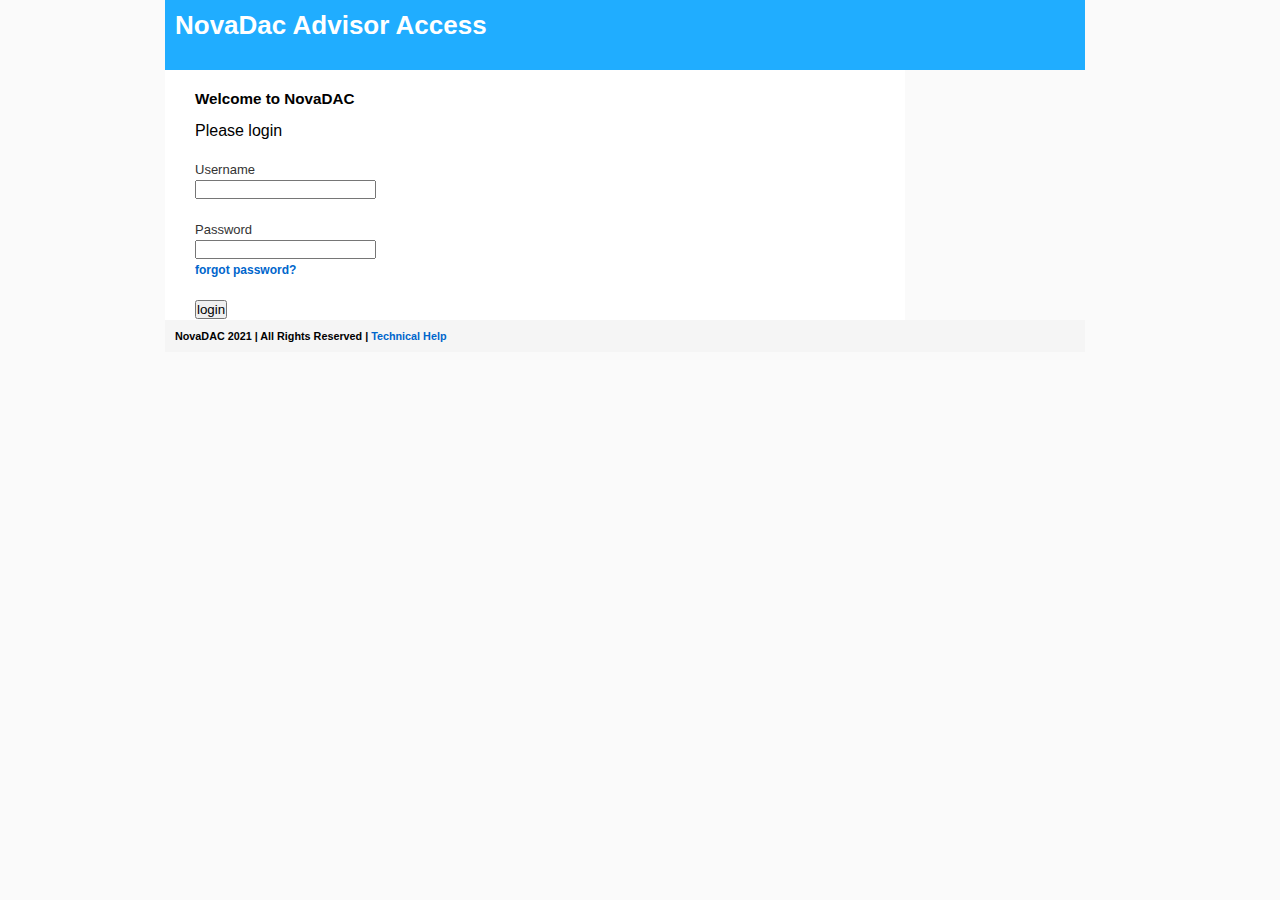
<file: html/index.html>
<!DOCTYPE html>
<html lang = "en">
<head>
  <meta charset = "utf-8">
  <meta http-equiv="X-UA-Compatible" content="IE=9">
  <link rel = "stylesheet" href = "dac_default.css">
  <title> Advisor Login - NovaDAC v0.1 </title>
</head>
<body>
<div id = "wrapper">
  <div id = "header">
    <h1>NovaDac Advisor Access</h1>
  </div>
  <div id = "content">
    <h3> Welcome to NovaDAC</h3>
    <br>
    <p1>Please login</p1>
    <form>
        <br><label for = "username">Username</label><br>
        <input type = "text" id = "username" name = "username"><br>
        <br><label for = "password">Password</label><br>
        <input type = "text" id = "password" name = "password"><br>
        <p3><a href = "forgot_password.html">forgot password?</a></p3><br>
        <br><input type = "submit" value = "login">
    </form>
  </div>
  <div id = "footer">
    <h5>NovaDAC 2021 | All Rights Reserved | <a href = "technical.html">Technical Help</a></h5>
  </div>
</div>
<script>
  console.log("javascript test successful")
</script>
</body>
</html>
</file>
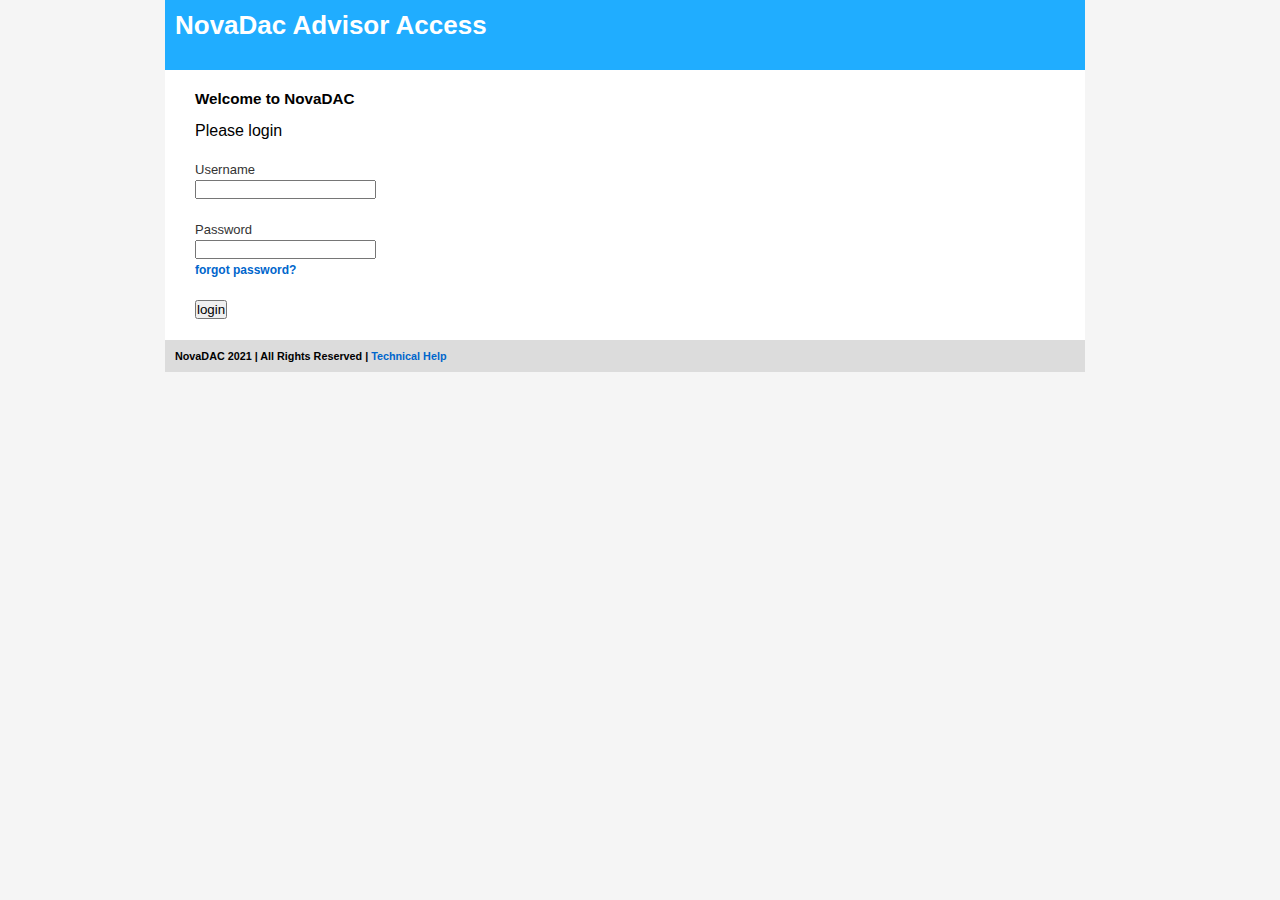
<file: internal/forms/index.html>
<!DOCTYPE html>
<html lang = "en">
<head>
  <meta charset = "utf-8">
  <meta http-equiv="X-UA-Compatible" content="IE=9">
  <link rel = "stylesheet" href = "dac_login.css">
  <title> Advisor Login - NovaDAC v0.1 </title>
</head>
<body>
<div id = "wrapper">
  <div id = "header">
    <h1>NovaDac Advisor Access</h1>
  </div>
  <div id = "content">
    <h3> Welcome to NovaDAC</h3>
    <br>
    <p1>Please login</p1>
    <form>
        <br><label for = "username">Username</label><br>
        <input type = "text" id = "username" name = "username"><br>
        <br><label for = "password">Password</label><br>
        <input type = "text" id = "password" name = "password"><br>
        <p3><a href = "forgot_password.html">forgot password?</a></p3><br>
        <br><input type = "submit" value = "login">
        <br>
    </form>
  </div>
  <div id = "footer">
    <h5>NovaDAC 2021 | All Rights Reserved | <a href = "technical.html">Technical Help</a></h5>
  </div>
</div>
<script>
  console.log("javascript test successful")
</script>
</body>
</html>
</file>
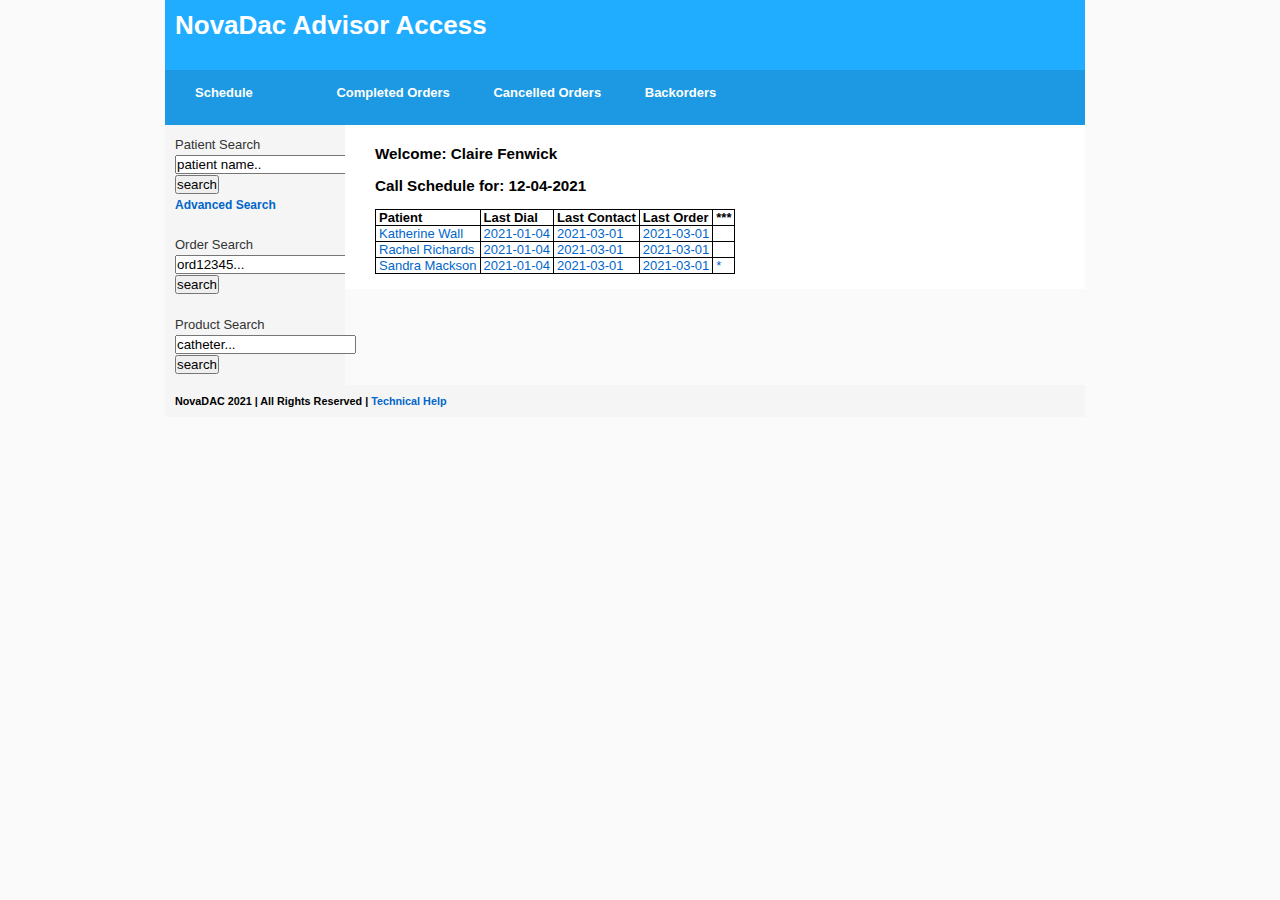
<file: html/advisor_home.html>
<!DOCTYPE html>
<html lang = "en">
<head>
  <meta charset = "utf-8">
  <meta http-equiv="X-UA-Compatible" content="IE=9">
  <link rel = "stylesheet" href = "dac_default.css">
  <title> Advisor Home - NovaDAC v0.1 </title>
</head>
<body>
<div id = "wrapper">
  <div id = "header">
    <h1>NovaDac Advisor Access<h1>
  </div>
  <div id = "navigation">
    <h4>Schedule<h4>
    <h4>Completed Orders</h4>
    <h4>Cancelled Orders</h4>
    <h4>Backorders</h4>
  </div>
  <div id = "leftcolumn">
    <form>
      <label for = "patient_search">Patient Search</label><br>
      <input type = "text" id = "patient_search" name = "patient_search" value = "patient name.." onfocus="this.value=''"><br>
      <input type = "submit" value = "search"><br>
      <p3><a href = "advanced_search.html">Advanced Search</a></p3>
      <br>
      <br><label for = "order_search">Order Search</label><br>
      <input type = "text" id = "order_search" name = "order_search" value = "ord12345..." onfocus="this.value=''"><br>
      <input type = "submit" value = "search"><br>
      <br><label for = "product_search">Product Search</label><br>
      <input type = "text" id = "product_search" name = "product_search" value = "catheter..." onfocus="this.value=''"><br>
      <input type = "submit" value = "search">
  </form>
  </div>
  <div id = "content">
    <h3> Welcome: Claire Fenwick</h3>
    <br>
    <h3>Call Schedule for: 12-04-2021</h3>
    <br>
    <table>
      <tr>
        <th>Patient</th>
        <th>Last Dial</th>
        <th>Last Contact</th>
        <th>Last Order</th>
        <th>***</th>
      </tr>
      <tr>
        <td>Katherine Wall</td>
        <td>2021-01-04</td>
        <td>2021-03-01</td>
        <td>2021-03-01</td>
        <td></td>
      </tr>
      <tr>
        <td>Rachel Richards</td>
        <td>2021-01-04</td>
        <td>2021-03-01</td>
        <td>2021-03-01</td>
        <td></td>
      </tr>
      <tr>
        <td>Sandra Mackson</td>
        <td>2021-01-04</td>
        <td>2021-03-01</td>
        <td>2021-03-01</td>
        <td>*</td>
      </tr>
    </table>
    <br>
  </div>
  <div id = "footer">
    <h5>NovaDAC 2021 | All Rights Reserved | <a href = "technical.html">Technical Help</a></h5>
  </div>
</div>
<script>
  console.log("javascript test successful")
</script>
</body>
</html>
</file>
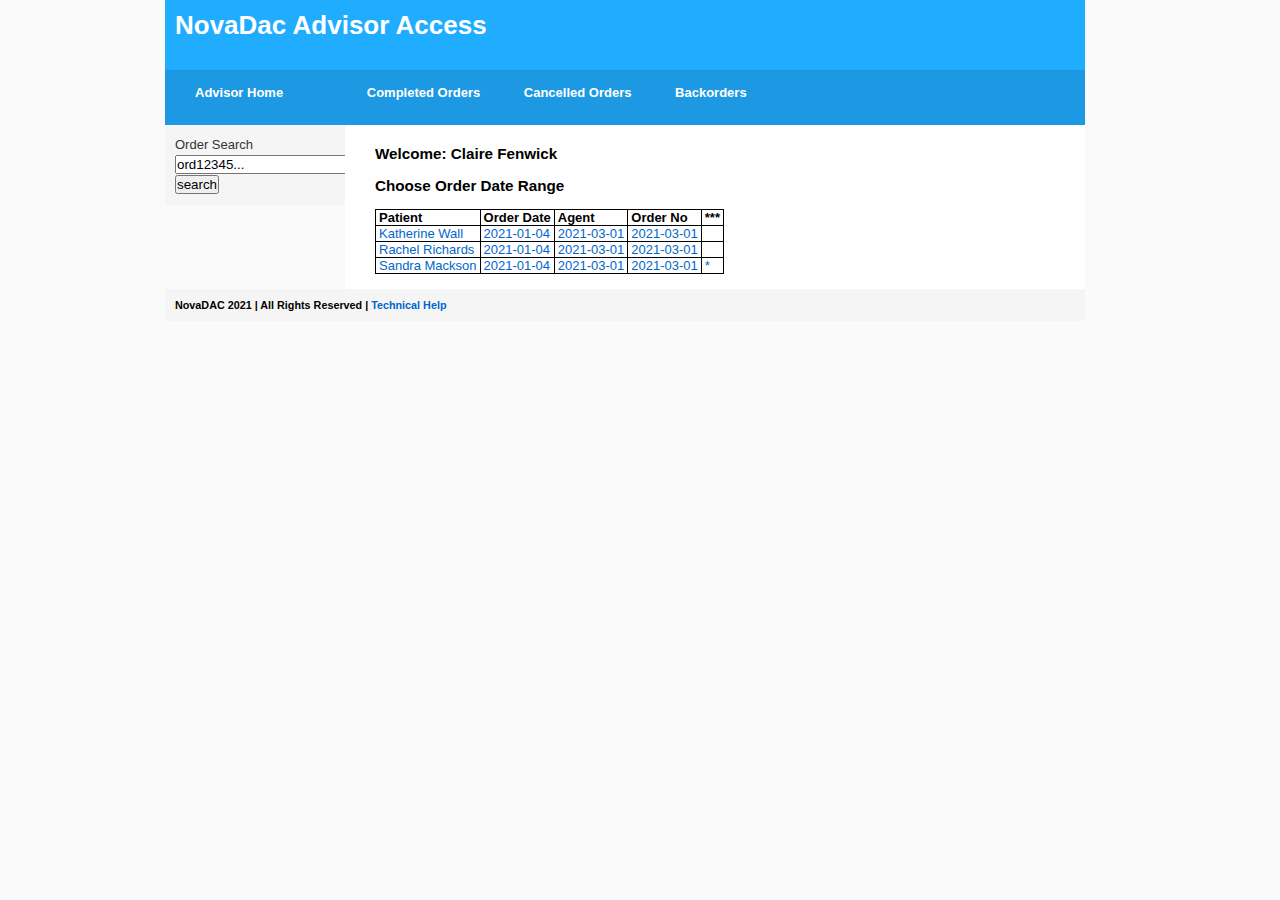
<file: html/order_search.html>
<!DOCTYPE html>
<html lang = "en">
<head>
  <meta charset = "utf-8">
  <meta http-equiv="X-UA-Compatible" content="IE=9">
  <link rel = "stylesheet" href = "dac_default.css">
  <title> Order Search - NovaDAC v0.1 </title>
</head>
<body>
<div id = "wrapper">
  <div id = "header">
    <h1>NovaDac Advisor Access<h1>
  </div>
  <div id = "navigation">
    <h4>Advisor Home<h4>
    <h4>Completed Orders</h4>
    <h4>Cancelled Orders</h4>
    <h4>Backorders</h4>
  </div>
  <div id = "leftcolumn">
    <form>
      <label for = "order_search">Order Search</label><br>
      <input type = "text" id = "order_search" name = "order_search" value = "ord12345..." onfocus="this.value=''"><br>
      <input type = "submit" value = "search"><br>
  </div>
  <div id = "content">
    <h3> Welcome: Claire Fenwick</h3>
    <br>
    <h3>Choose Order Date Range</h3>
    <br>
    <table>
      <tr>
        <th>Patient</th>
        <th>Order Date</th>
        <th>Agent</th>
        <th>Order No</th>
        <th>***</th>
      </tr>
      <tr>
        <td>Katherine Wall</td>
        <td>2021-01-04</td>
        <td>2021-03-01</td>
        <td>2021-03-01</td>
        <td></td>
      </tr>
      <tr>
        <td>Rachel Richards</td>
        <td>2021-01-04</td>
        <td>2021-03-01</td>
        <td>2021-03-01</td>
        <td></td>
      </tr>
      <tr>
        <td>Sandra Mackson</td>
        <td>2021-01-04</td>
        <td>2021-03-01</td>
        <td>2021-03-01</td>
        <td>*</td>
      </tr>
    </table>
    <br>
  </div>
  <div id = "footer">
    <h5>NovaDAC 2021 | All Rights Reserved | <a href = "technical.html">Technical Help</a></h5>
  </div>
</div>
<script>
  console.log("javascript test successful")
</script>
</body>
</html>
</file>
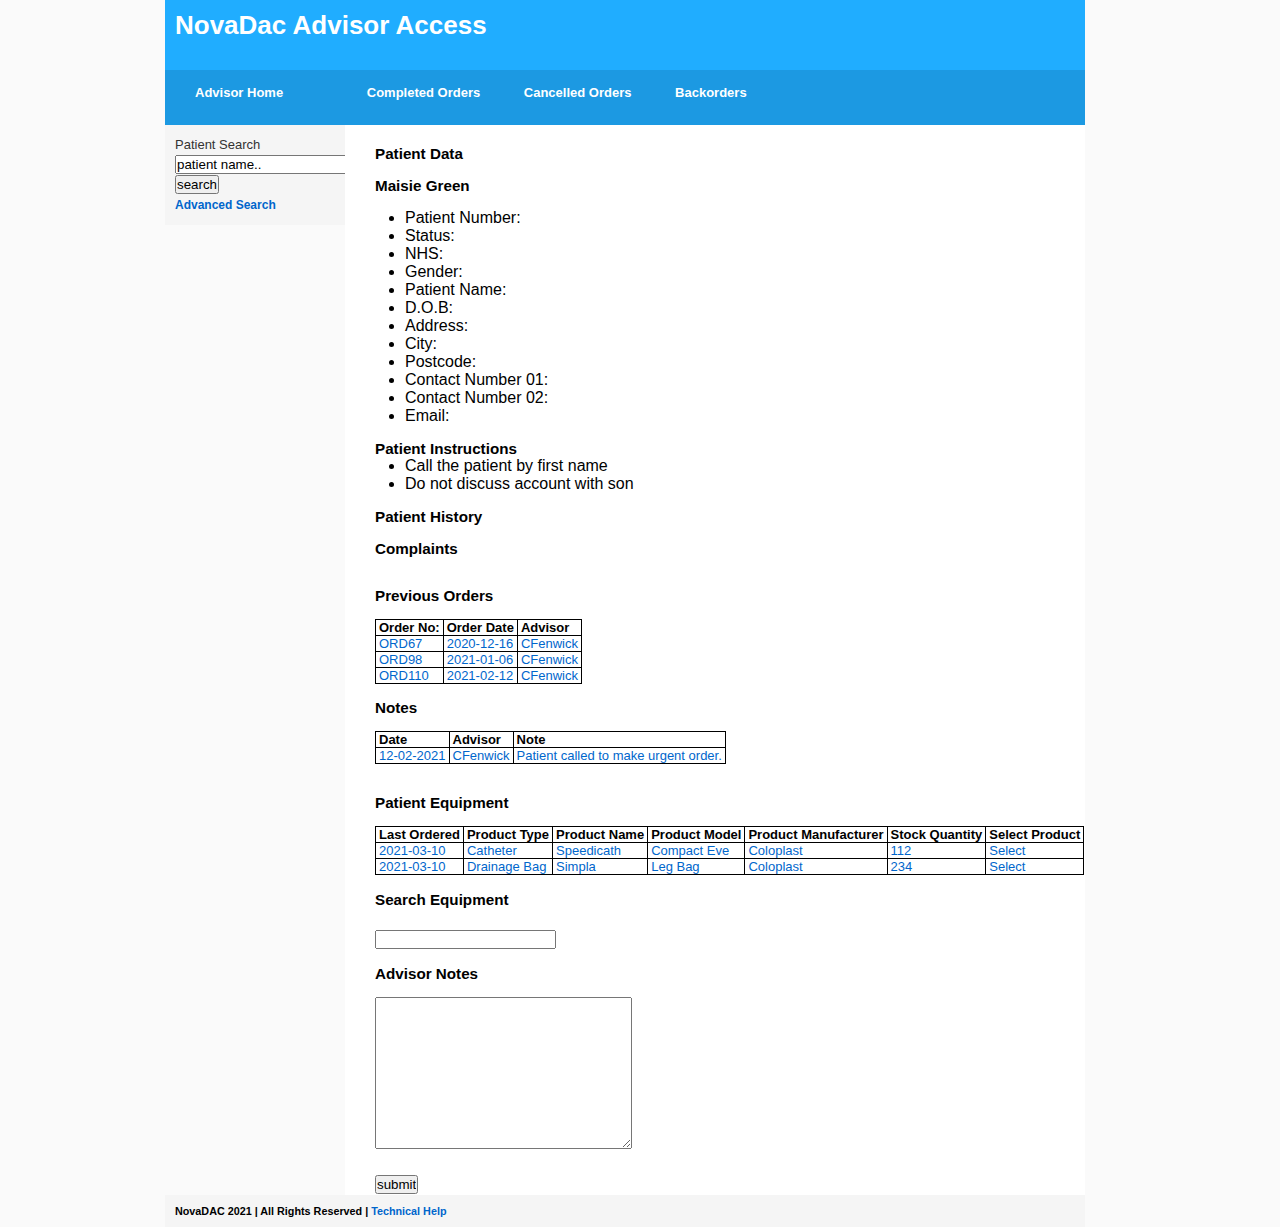
<file: html/patient_home.html>
<!DOCTYPE html>
<html lang = "en">
<head>
  <meta charset = "utf-8">
  <meta http-equiv="X-UA-Compatible" content="IE=9">
  <link rel = "stylesheet" href = "dac_default.css">
  <title> Patient Home - NovaDAC v0.1 </title>
</head>
<body>
<div id = "wrapper">
  <div id = "header">
    <h1>NovaDac Advisor Access<h1>
  </div>
  <div id = "navigation">
    <h4>Advisor Home<h4>
    <h4>Completed Orders</h4>
    <h4>Cancelled Orders</h4>
    <h4>Backorders</h4>
  </div>
  <div id = "leftcolumn">
    <form>
      <label for = "patient_search">Patient Search</label><br>
      <input type = "text" id = "patient_search" name = "patient_search" value = "patient name.." onfocus="this.value=''"><br>
      <input type = "submit" value = "search"><br>
      <p3><a href = "advanced_search.html">Advanced Search</a></p3>
      <br>
  </form>
  </div>
  <div id = "content">
    <h3>Patient Data</h3>
    <br>
    <h3>Maisie Green</h3>
    <br>
    <ul>
      <li>Patient Number:</li>
      <li>Status:</li>
      <li>NHS:</li>
      <li>Gender:</li>
      <li>Patient Name:</li>
      <li>D.O.B:</li>
      <li>Address:</li>
      <li>City:</li>
      <li>Postcode:</li>
      <li>Contact Number 01:</li>
      <li>Contact Number 02:</li>
      <li>Email:</li>
    </ul>
    <br>
    <h3>Patient Instructions</h3>
    <ul>
      <li>Call the patient by first name</li>
      <li>Do not discuss account with son</li>
    </ul>
    <br>
    <h3>Patient History</h3>
    <br>
    <h3>Complaints</h3>
    <h4>No Outstanding Complaints</h4>
    <br>
    <h3>Previous Orders</h3>
    <br>
    <table>
      <tr>
        <th>Order No:</th>
        <th>Order Date</th>
        <th>Advisor</th>
      </tr>
      <tr>
        <td>ORD67</td>
        <td>2020-12-16</td>
        <td>CFenwick</td>
      </tr>
      <tr>
        <td>ORD98</td>
        <td>2021-01-06</td>
        <td>CFenwick</td>
      </tr>
      <tr>
        <td>ORD110</td>
        <td>2021-02-12</td>
        <td>CFenwick</td>
      </tr>
    </table>
    <br>
    <h3>Notes</h3>
    <br>
    <table>
      <tr>
        <th>Date</th>
        <th>Advisor</th>
        <th>Note</th>
      </tr>
      <tr>
        <td>12-02-2021</td>
        <td>CFenwick</td>
        <td>Patient called to make urgent order.</td>
      </tr>
    </table>
    <br>
    <br>
    <h3>Patient Equipment</h3>
    <br>
    <table>
      <tr>
        <th>Last Ordered</th>
        <th>Product Type</th>
        <th>Product Name</th>
        <th>Product Model</th>
        <th>Product Manufacturer</th>
        <th>Stock Quantity</th>
        <th>Select Product</th>
      </tr>
      <tr>
        <td>2021-03-10</td>
        <td>Catheter</td>
        <td>Speedicath</td>
        <td>Compact Eve</td>
        <td>Coloplast</td>
        <td>112</td>
        <td><o>Select</o></td>
      </tr>
      <tr>
        <td>2021-03-10</td>
        <td>Drainage Bag</td>
        <td>Simpla</td>
        <td>Leg Bag</td>
        <td>Coloplast</td>
        <td>234</td>
        <td>Select</td>
      </tr>
    </table>
    <br>
    <form>
      <label for = "add_equipment"><h3>Search Equipment</h3></label><br>
      <input type = "text" id = "add_equipment" name = "add_equipment"><br>
    </form>
    <br>
    <h3>Advisor Notes</h3>
    <br>
    <form>
        <textarea rows = "10" cols = "30" name = "notes"></textarea>
        <br>
        <br>
        <input type = "submit" value = "submit">
    </form>
  </div>
  <div id = "footer">
    <h5>NovaDAC 2021 | All Rights Reserved | <a href = "technical.html">Technical Help</a></h5>
  </div>
</div>
<script>
  console.log("javascript test successful")
</script>
</body>
</html>
</file>
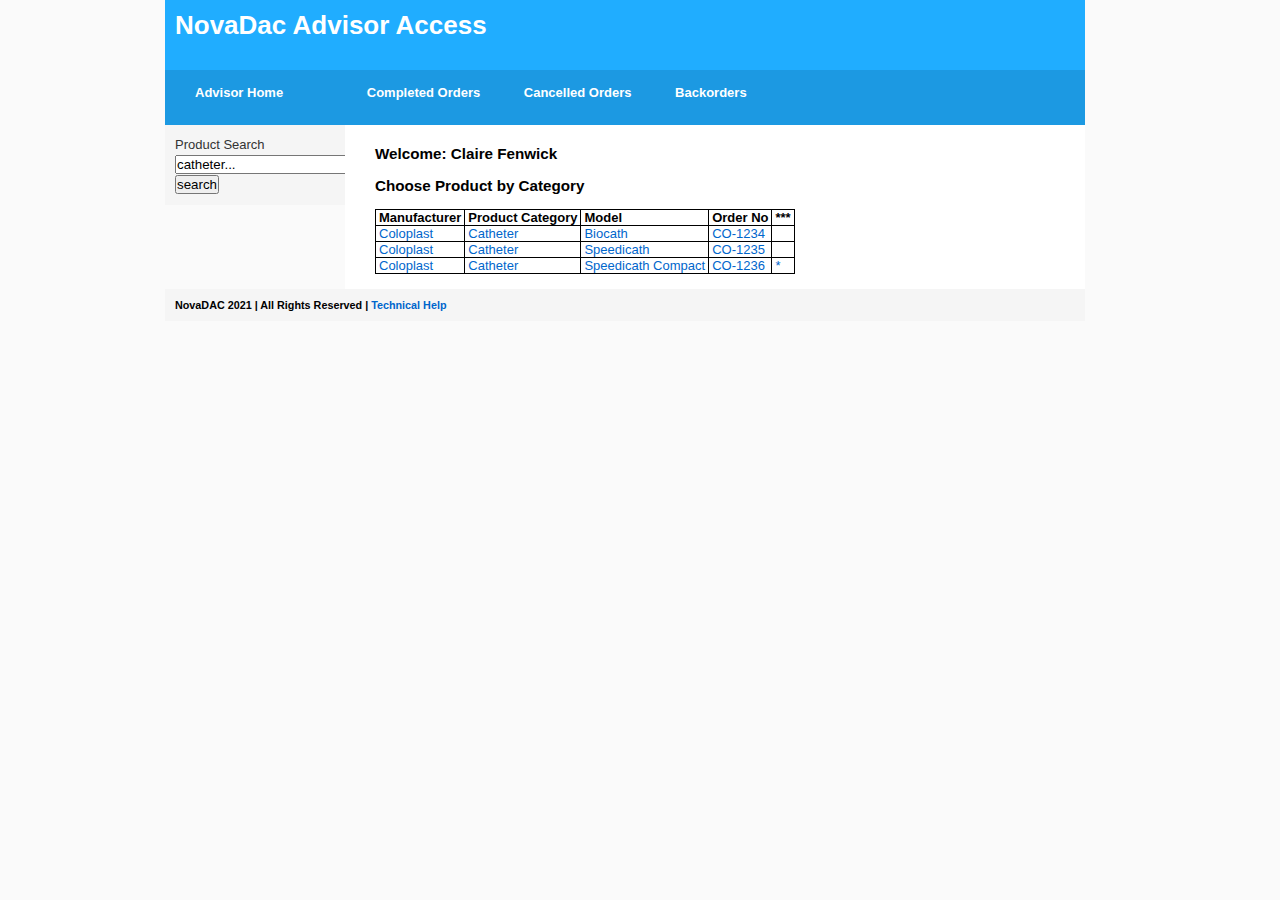
<file: html/product_search.html>
<!DOCTYPE html>
<html lang = "en">
<head>
  <meta charset = "utf-8">
  <meta http-equiv="X-UA-Compatible" content="IE=9">
  <link rel = "stylesheet" href = "dac_default.css">
  <title> Product Search - NovaDAC v0.1 </title>
</head>
<body>
<div id = "wrapper">
  <div id = "header">
    <h1>NovaDac Advisor Access<h1>
  </div>
  <div id = "navigation">
    <h4>Advisor Home<h4>
    <h4>Completed Orders</h4>
    <h4>Cancelled Orders</h4>
    <h4>Backorders</h4>
  </div>
  <div id = "leftcolumn">
    <form>
      <label for = "product_search">Product Search</label><br>
      <input type = "text" id = "product_search" name = "product_search" value = "catheter..." onfocus="this.value=''"><br>
      <input type = "submit" value = "search">
  </form>
  </div>
  <div id = "content">
    <h3> Welcome: Claire Fenwick</h3>
    <br>
    <h3>Choose Product by Category</h3>
    <br>
    <table>
      <tr>
        <th>Manufacturer</th>
        <th>Product Category</th>
        <th>Model</th>
        <th>Order No</th>
        <th>***</th>
      </tr>
      <tr>
        <td>Coloplast</td>
        <td>Catheter</td>
        <td>Biocath</td>
        <td>CO-1234</td>
        <td></td>
      </tr>
      <tr>
        <td>Coloplast</td>
        <td>Catheter</td>
        <td>Speedicath</td>
        <td>CO-1235</td>
        <td></td>
      </tr>
      <tr>
        <td>Coloplast</td>
        <td>Catheter</td>
        <td>Speedicath Compact</td>
        <td>CO-1236</td>
        <td>*</td>
      </tr>
    </table>
    <br>
  </div>
  <div id = "footer">
    <h5>NovaDAC 2021 | All Rights Reserved | <a href = "technical.html">Technical Help</a></h5>
  </div>
</div>
<script>
  console.log("javascript test successful")
</script>
</body>
</html>
</file>
<file: html/dac_default.css>
body {
    background-color: rgb(250, 250, 250);
    width: 960px;
    margin: 0 auto;
}

h1 {
    font-family: Arial, Helvetica, sans-serif;
    color: white;
}

h2 {
    font-family: Arial, Helvetica, sans-serif;
    color: white;
}

h3 {
    font-family: Arial, Helvetica, sans-serif;
    color: black;
}

h4 {
    font-family: Arial, Helvetica, sans-serif;
    color: rgb(255, 255, 255);
}

h5 {
    size: 16px;
    font-family: Arial, Helvetica, sans-serif;
    color: black;
}

note {
    font-size: 14px;
}

p {
    font-size: 14px;
    font-family: Arial, Helvetica, sans-serif;
}

p1 {
    font-size: 16px;
    color: black;
    font-family: Arial, Helvetica, sans-serif;
}

p2 {
    font-size: 14px;
    color: black;
    font-family: Arial, Helvetica, sans-serif;
}

p3 {
    font-size: 12px;
    font-weight: bold;
    color: black;
    font-family: Arial, Helvetica, sans-serif;
}

p4 {
    font-size: 16px;
    color: white;
    font-family: Arial, Helvetica, sans-serif;
}

a:link {
    color: rgb(0, 102, 204);
    text-decoration: none;
}

a:hover {
    color: rgb(0, 0, 0);
    text-decoration: none;
}

a:visited {
    color: rgb(0, 102, 204);
    text-decoration: none;
}

a:active {
    color: rgb(0, 102, 204);
    text-decoration: none;
}

form {
    line-height: 20px;
    width: 200px;
    font-family: Arial, Helvetica, sans-serif;
}

input {
    font-family: Arial, Helvetica, sans-serif;
}

* { padding: 0; margin: 0; }

body {
 font-family: Arial, Helvetica, sans-serif;
 font-size: 13px;
}

#wrapper {
 margin: 0 auto;
 width: 950px;
}
#header {
 color: #333;
 width: 900px;
 float: left;
 padding: 10px;
 height: 50px;
 margin: 0px 0px 0px 0px;
 background-color: rgb(32, 173, 255);
}
#navigation {
    color: white;
    width: 900px;
    float: left;
    padding: 10px;
    padding-top: 15px;
    height: 30px;
    margin: 0px 0px 0px 0px;
    background-color: rgb(28, 153, 226);
}

#navigation h4 {
    display: inline;
    padding: 20px;
}

#leftcolumn {
 color: #333;
 background: rgb(245, 245, 245);
 margin: 0px 0px 0px 0px;
 padding: 10px;
 height: auto;
 width: 160px;
 float: left;
}
#content {
 float: left;
 color: #333;
 background: white;
 margin: 0px 0px 0px 0px;
 padding-left: 30px;
 padding-top: 20px;
 height: auto;
 width: 710px;
 display: inline;
}

#footer {
 width: 900px;
 clear: both;
 color: #333;
 background-color:rgb(245, 245, 245);
 margin: 0px 0px 0px 0px;
 padding: 10px;
 position: centrer;
}

#footer h5 {
    position: center;
}

ul {
    margin-left: 20px;
    font-family: Arial, Helvetica, sans-serif;
}

ol {
    margin-left: 20px;
    font-family: Arial, Helvetica, sans-serif;
    font-size: 15px;
    color: rgb(0, 0, 0);
}

li {
    margin-left: 10px;
    font-size: 16px;
    color: rgb(0, 0, 0);
}

ol li {
    margin-left: 20px;
    font-size: 15px;
    color: rgb(0, 102, 204);
}

ol li :hover {
    color: rgb(100, 100, 100);
    text-decoration: none;
}

table {
    text-align: left;
    font-family: Arial, Helvetica, sans-serif;
    width: auto;
    border: 1px solid black;
    border-collapse: collapse;
}

table th {
    padding-left: 3px;
    padding-right: 3px;
    border: 1px solid rgb(0, 0, 0);
    border-collapse: collapse;
    color: rgb(0, 0, 0);
}

table td {
    border: 1px solid rgb(0, 0, 0);
    padding-left: 3px;
    padding-right: 3px;
    color:rgb(0, 102, 204)
}
</file>
<file: internal/forms/dac_login.css>
body {
    background-color: rgb(245, 245, 245);
    width: 960px;
    margin: 0 auto;
}

h1 {
    font-family: Arial, Helvetica, sans-serif;
    color: white;
}

h2 {
    font-family: Arial, Helvetica, sans-serif;
    color: white;
}

h3 {
    font-family: Arial, Helvetica, sans-serif;
    color: black;
}

h4 {
    font-family: Arial, Helvetica, sans-serif;
    color: rgb(255, 255, 255);
}

h5 {
    size: 16px;
    font-family: Arial, Helvetica, sans-serif;
    color: black;
}

note {
    font-size: 14px;
}

p {
    font-size: 14px;
    font-family: Arial, Helvetica, sans-serif;
}

p1 {
    font-size: 16px;
    color: black;
    font-family: Arial, Helvetica, sans-serif;
}

p2 {
    font-size: 14px;
    color: black;
    font-family: Arial, Helvetica, sans-serif;
}

p3 {
    font-size: 12px;
    font-weight: bold;
    color: black;
    font-family: Arial, Helvetica, sans-serif;
}

p4 {
    font-size: 16px;
    color: white;
    font-family: Arial, Helvetica, sans-serif;
}

a:link {
    color: rgb(0, 102, 204);
    text-decoration: none;
}

a:hover {
    color: rgb(0, 0, 0);
    text-decoration: none;
}

a:visited {
    color: rgb(0, 102, 204);
    text-decoration: none;
}

a:active {
    color: rgb(0, 102, 204);
    text-decoration: none;
}

form {
    line-height: 20px;
    width: 200px;
    font-family: Arial, Helvetica, sans-serif;
}

input {
    font-family: Arial, Helvetica, sans-serif;
}

* { padding: 0; margin: 0; }

body {
 font-family: Arial, Helvetica, sans-serif;
 font-size: 13px;
}

#wrapper {
 margin: 0 auto;
 width: 950px;
}
#header {
 color: #333;
 width: 900px;
 float: left;
 padding: 10px;
 height: 50px;
 margin: 0px 0px 0px 0px;
 background-color: rgb(32, 173, 255);
}
#navigation {
    color: white;
    width: 900px;
    float: left;
    padding: 10px;
    padding-top: 15px;
    height: 30px;
    margin: 0px 0px 0px 0px;
    background-color: rgb(28, 153, 226);
}

#navigation h4 {
    display: inline;
    padding: 20px;
}

#leftcolumn {
 color: #333;
 background: rgb(245, 245, 245);
 margin: 0px 0px 0px 0px;
 padding: 10px;
 height: auto;
 width: 160px;
 float: left;
}
#content {
 float: left;
 color: #333;
 background: white;
 margin: 0px 0px 0px 0px;
 padding-left: 30px;
 padding-top: 20px;
 padding-bottom: 20px;
 height: auto;
 width: 890px;
 display: inline;
}

#footer {
 width: 900px;
 clear: both;
 color: #333;
 background-color:rgb(220, 220, 220);
 margin: 0px 0px 0px 0px;
 padding: 10px;
 position: centrer;
}

#footer h5 {
    position: center;
}

ul {
    margin-left: 20px;
    font-family: Arial, Helvetica, sans-serif;
}

ol {
    margin-left: 20px;
    font-family: Arial, Helvetica, sans-serif;
    font-size: 15px;
    color: rgb(0, 0, 0);
}

li {
    margin-left: 10px;
    font-size: 16px;
    color: rgb(0, 0, 0);
}

ol li {
    margin-left: 20px;
    font-size: 15px;
    color: rgb(0, 102, 204);
}

ol li :hover {
    color: rgb(100, 100, 100);
    text-decoration: none;
}

table {
    text-align: left;
    font-family: Arial, Helvetica, sans-serif;
    width: auto;
    border: 1px solid black;
    border-collapse: collapse;
}

table th {
    padding-left: 3px;
    padding-right: 3px;
    border: 1px solid rgb(0, 0, 0);
    border-collapse: collapse;
    color: rgb(0, 0, 0);
}

table td {
    border: 1px solid rgb(0, 0, 0);
    padding-left: 3px;
    padding-right: 3px;
    color:rgb(0, 102, 204)
}
</file>
